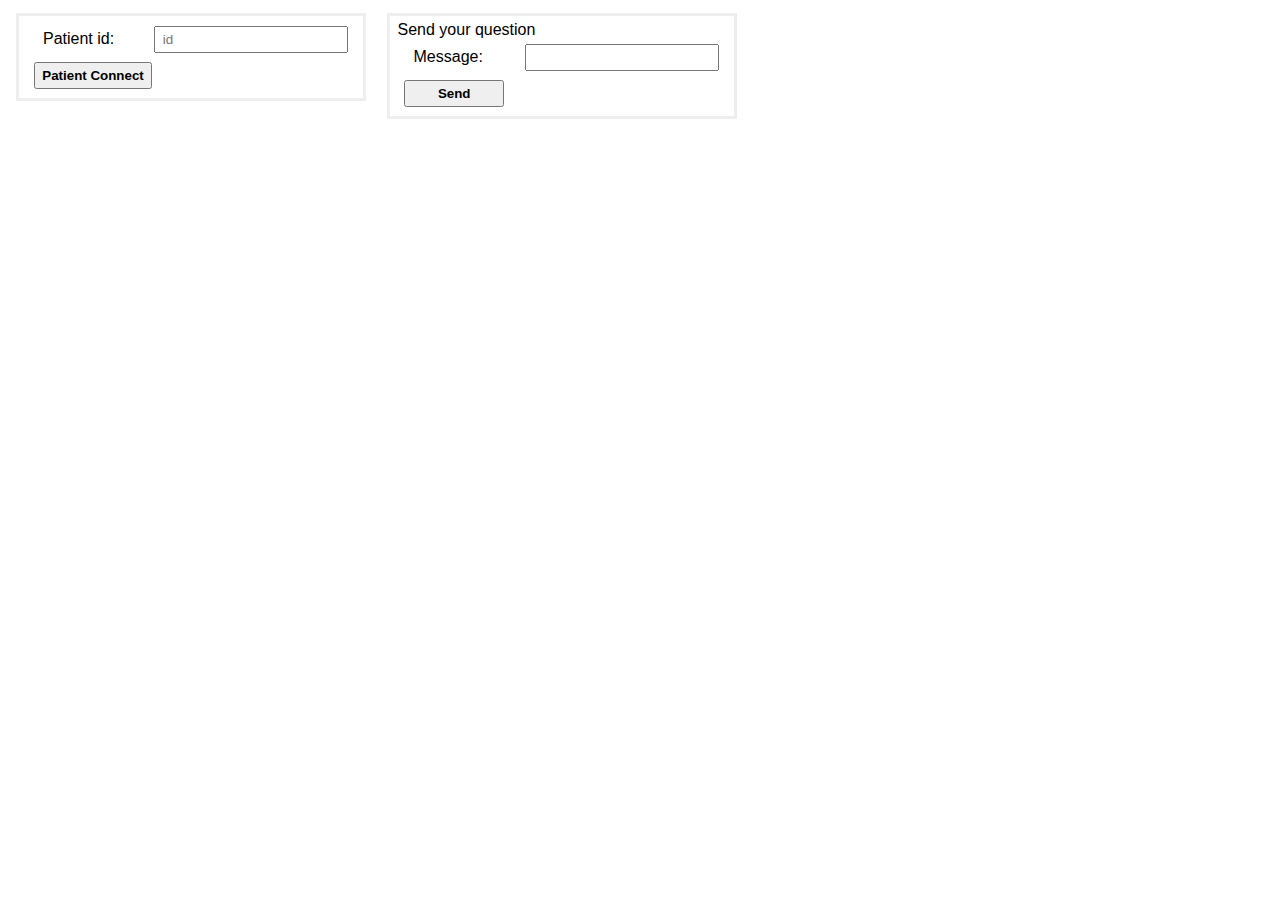
<file: epione-jee-web/src/main/webapp/index.html>
<!DOCTYPE html>
<html>
    <head>
        <title>Patient</title>
        <meta charset="UTF-8">
        <meta name="viewport" content="width=device-width, initial-scale=1.0">
        <link rel="stylesheet" type="text/css" href="style.css">
    </head>
    <body>
        <div class="table">
            <div>
                <span>Patient id:</span>
                <input id="keyToConnect" placeholder="id"/>
            </div>
            <button onclick="connect();return false;" class="button">Patient Connect</button>
        </div>
        <div class="table">
            <div>Send your question</div>
            <div>
                <span>Message:</span>
                <input id="messageToKey"/>
            </div>
            <button onclick="sendMessageToKey();return false;" class="button">Send</button>
        </div>
        <div id="messages"></div>
        <script type="text/javascript">
            var timer;
            var ws;
            var yourKey;
            connect = function() {
            	if(ws)
					ws.close();
                
                yourKey = document.getElementById('keyToConnect').value;
                var webSocketUrl = 'ws://localhost:18080/epione-jee-web/chat/quest/' + yourKey;
                ws = new WebSocket(webSocketUrl);
                ws.onopen = function() {
                	ws.send(JSON.stringify({'message': "", "doctorName": " ", "patientName" : "Patient "+yourKey,"isPatient" : "true"}));
                    appendMessage('info', 'connection opened!');
                };
                ws.onmessage = function(event) {
                    var json = JSON.parse(event.data);
                    appendMessage('message', json.doctorName+ ': '+json.message);
                };
                ws.onclose = function() {
                    appendMessage('warn', 'WebSocket closed');
                };
                ws.onerror = function(err) {
                    appendMessage(err);
                };
            };
            
            appendMessage = function(type, text) {
                document.getElementById('messages').innerHTML += '<div class="' + type + '">' + text + '</div>';
            };
            
            sendMessageToKey = function() {
                var messageToKey = document.getElementById('messageToKey').value;
                ws.send(JSON.stringify({'message': messageToKey, "doctorName": " ", "patientName" : "Patient "+yourKey,"isPatient" : ""}));
                document.getElementById('messageToKey').value = "";
                appendMessage('message', 'you -> Doctors: "' + messageToKey + '"');
            };
            window.onbeforeunload = closingSession;
            function closingSession(){
            	ws.onclose = function() {};
            	ws.close(); 
               return null;
            }
        </script>
    </body>
</html>
</file>
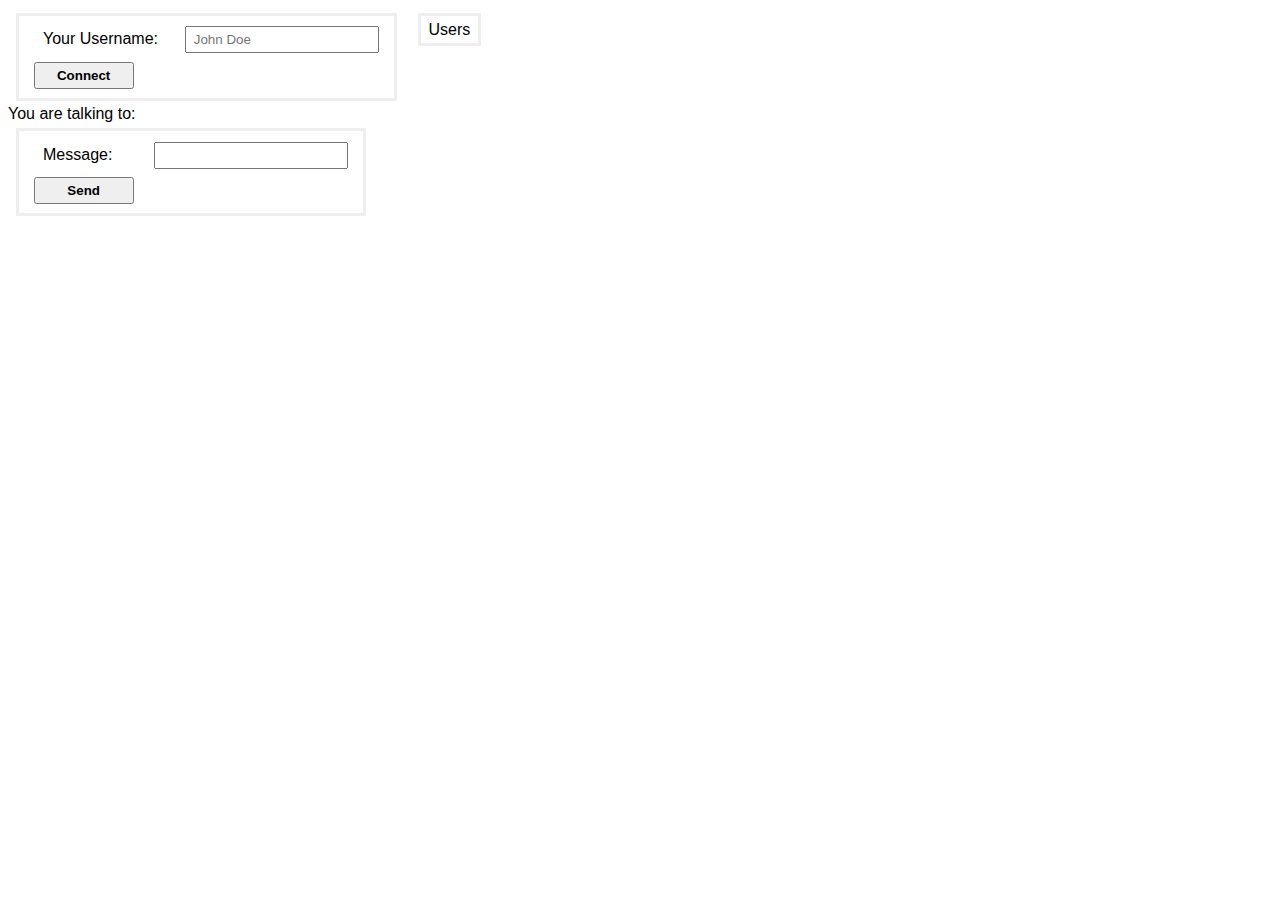
<file: epione-jee-web/src/main/webapp/ChatUsers.html>
<!DOCTYPE html>
<html>
    <head>
        <title>Chat users</title>
        <meta charset="UTF-8">
        <meta name="viewport" content="width=device-width, initial-scale=1.0">
        <link rel="stylesheet" type="text/css" href="style.css">
    </head>
    <body>
        <div class="table">
            <div>
                <span>Your Username:</span>
                <input id="username" placeholder="John Doe"/>
            </div>
            <button onclick="connect();return false;" class="button">Connect</button>
        </div>
        <div class="table">
            <div>Users</div>
            <div id="usersList" ></div>
        </div>
        <div id="globalMessage"></div>
        <div>You are talking to: <span id="selectedUser"></span></div>
        <div id="messages"></div>
        <div class="table">
            <div>
                <span>Message:</span>
                <input type="text" name="message" id="message"/>
            </div>
            <button onclick="send();return false;" class="button">Send</button>
        </div>
        <script type="text/javascript">
            var messages = new Map();
            var username;
            var contacts;
            var ws;
            var selectedUser;
            connect = function() {
                username = document.getElementById('username').value;
                document.cookie = "username=" + username;
                var webSocketUrl = 'ws://localhost:18080/epione-jee-web/chatUsers';
                ws = new WebSocket(webSocketUrl);
                ws.onopen = function() {
                    globalMessage('info', 'Connection opened!');
                };
                ws.onmessage = function(event) {
                    var message = JSON.parse(event.data);
                    if (message.type && message.type === 'users') {
                        updateUsers(message.content);
                    } else {
                        appendMessage(message.content, message.fromUser);
                    }
                };
                ws.onclose = function() {
                    globalMessage('warn', 'WebSocket closed');
                };
                ws.onerror = function(err) {
                    globalMessage('warn', err);
                };
            };
            globalMessage = function(type, text) {
                document.getElementById('globalMessage').innerHTML = '<div class="' + type + '">' + text + '</div>';
            };
            appendMessage = function(content, user) {
                if (!messages.get(user)) {
                    newUser(user);
                }
                var text = user+': '+content;
                if (selectedUser === user) {
                    document.getElementById('messages').innerHTML += messageDiv(text);
                } else {
                    messages.get(user).messages.push(text);
                    messages.get(user).unread++;
                    updateUser(user);
                }
            };
            messageDiv = function(text) {
                return '<div class="message">' + text + '</div>';
            };
            updateUser = function(user) {
                document.getElementById('user-' + user).innerHTML = user+' ('+messages.get(user).unread+')';
            };
            updateUsers = function(users) {
                console.log(users);
                users.forEach(function(user) {
                    if (!document.getElementById('user-'+user)) {
                        newUser(user);
                    }
                });
            };
            newUser = function(user) {
                messages.set(user, {'unread':0,'messages':[]});
                document.getElementById('usersList').innerHTML += '<a href="#" id="user-'+user+'" onclick="selectUser(\''+user+'\');return false;">'+user+'</a>';
            };
            selectUser = function(user) {
                selectedUser = user;
                document.getElementById('selectedUser').innerHTML = user;
                var messagesBox = document.getElementById('messages');
                messagesBox.innerHTML = "";
                messages.get(user).messages.forEach(function(message) {
                    messagesBox.innerHTML += messageDiv(message);
                });
                messages.get(user).unread = 0;
                updateUser(user);
            };
            send = function() {
                var message = document.getElementById('message').value;
                ws.send(JSON.stringify({'content':message,'fromUser':username,'toUser':selectedUser}));
                var text = username + ': ' + message;
                messages.get(selectedUser).messages.push(text);
                document.getElementById('messages').innerHTML += messageDiv(text);
            };
        </script>
    </body>
</html>
</file>
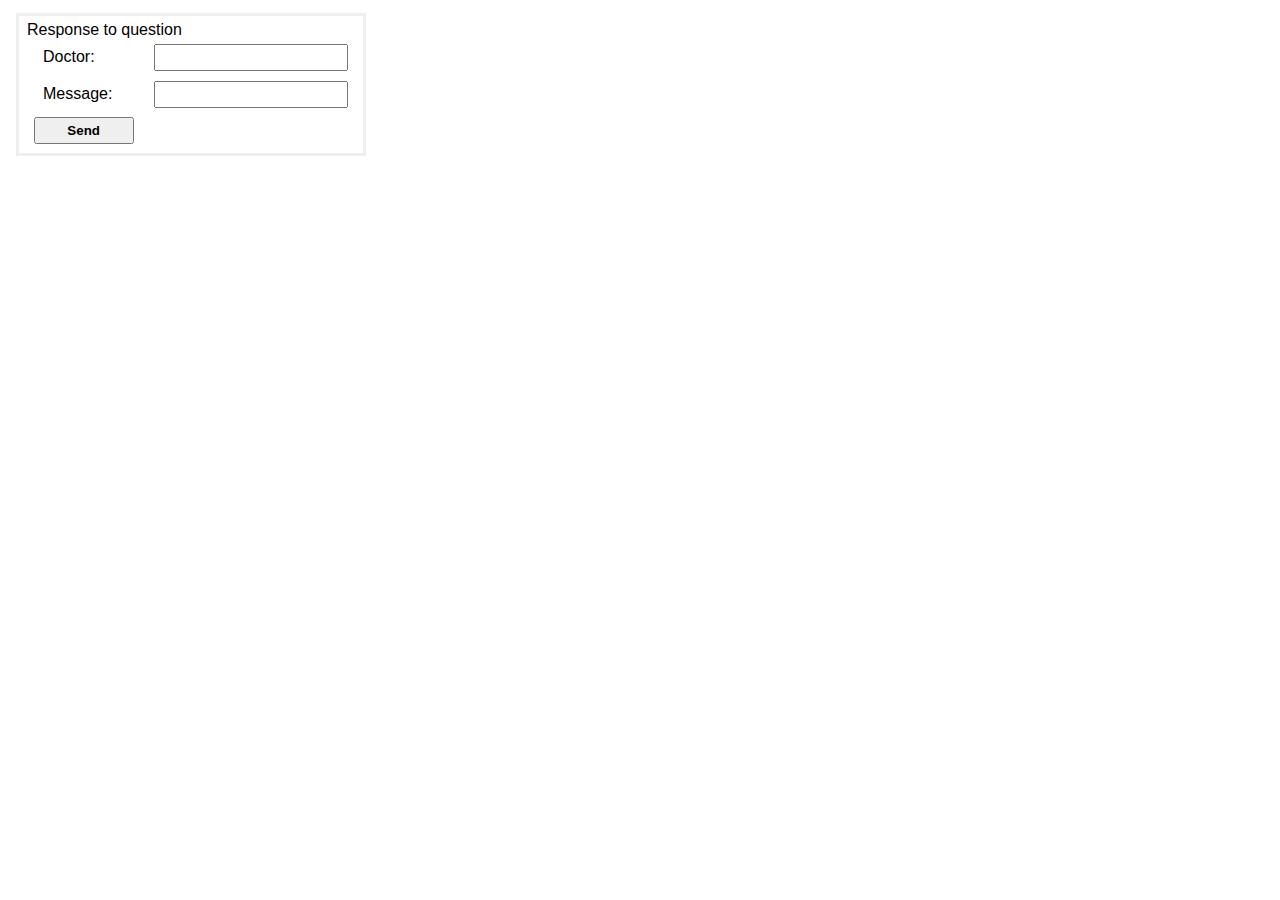
<file: epione-jee-web/src/main/webapp/index2.html>
<html>
    <head>
        <title>Doctor</title>
        <meta charset="UTF-8">
        <meta name="viewport" content="width=device-width, initial-scale=1.0">
        <link rel="stylesheet" type="text/css" href="style.css">
    </head>
	<body onload="initTimer()">
		 <form method="post" action="api/messages/ques/send" class="table">

	            <div>Response to question</div>
	            <div>
	                <input type="hidden" name="key" id="keyPatient"/>
	            </div>
	            <div>
	                <span>Doctor:</span>
	                <input type="text" name="doctorName" id="doctorName"/>
	            </div>
	            <div>
	                <span>Message:</span>
	                <input type="text" name="message" id="messageToOtherKey"/>
	            </div>
	            <input type="submit" value="Send" onclick="onFormSubmit();" class="button">
	        </form>
	        <br>
	        <div id="patients">
		 </div><br><br>
	        <div id="messages"></div>
	        <script type="text/javascript">
	        
			function getKeys(){
				var xmlhttp;
				var xhttp = new XMLHttpRequest();
				xhttp.open('GET','http://127.0.0.1:18080/epione-jee-web/api/messages/ques/PatientsQuestions/');
				xhttp.send(null);
				xhttp.onreadystatechange = function(){
					if(xhttp.readyState == 4){
						if(xhttp.status == 200) {
							var json = JSON.parse(xhttp.responseText);
							document.getElementById('patients').innerHTML = '';
							for(var i in json){
								document.getElementById('patients').innerHTML += 
									'<input type="button" value="'+ json[i].key +'" onclick="connect(this);return false;" />';
							}
						}
					}
					
				}
				
			}
			function initTimer() {
                timer = setInterval(getKeys, 500);
            }
            var timer;
            var ws;
            var yourKey;
            connect = function(elem) {
            	if(ws){
            		ws.send(JSON.stringify({'message': doc+" disconnected", "doctorName": "","patientName" : "","isPatient" : ""}));
            		ws.close();
                	}
					
					
            	doc = document.getElementById('doctorName').value
                id = elem.value;
                var webSocketUrl = 'ws://localhost:18080/epione-jee-web/chat/quest/' + id;
                ws = new WebSocket(webSocketUrl);
                ws.onopen = function() {
                    appendMessage('info', 'Connected! with Patient'+id);
                    ws.send(JSON.stringify({'message': doc+" is connected", "doctorName": "","patientName" : "","isPatient" : ""}))
                };
                ws.onmessage = function(event) {
                	 var json = JSON.parse(event.data);
                    appendMessage('message', json.doctorName+json.patientName+ ': '+json.message);
                };
                ws.onclose = function() {
                    appendMessage('warn', 'WebSocket closed');
                };
                ws.onerror = function(err) {
                    appendMessage(err);
                };
                document.getElementById('keyPatient').value = id;
            };
            
            appendMessage = function(type, text) {
                document.getElementById('messages').innerHTML += '<div class="' + type + '">' + text + '</div>';
            };
            
            onFormSubmit = function() {
                setTimeout(function() {
                	document.getElementById('messageToOtherKey').value = "";
                	}, 500);
            };
           
            
        </script>
	</body>
</html>
</file>
<file: epione-jee-web/src/main/webapp/style.css>
html {
    font-family: sans-serif;
}

h1 {
    color: #3388aa;
}

.info {
    color: #33aa88;
}
.warn {
    color: #aaaa33;
}
.message {
    color: #333;
}

.table {
    border: 3px solid #eee;
    margin: 0.3em 0.5em;
    padding: 0.3em 0.5em;
    display: inline-block;
    vertical-align: top;
}
.table span,
.table input,
.table .button {
    box-sizing: border-box;
    min-width: 100px;
    margin: 0.3em 0.5em;
    padding: 0.3em 0.5em;
    display: inline-block;
}
.table .button {
    font-weight: bold;
}

#usersList a {
    display: block;
}

#tagList a.remove-tag {
    color:#ff8866;
    border: 1px solid #ff8866;
    border-radius: 50px;
    padding: 0.1em 0.4em;
    text-decoration: none;
}
#tagList a.remove-tag:hover {
    color: white;
    background: red;
    border: 1px solid #aa0000;
}
</file>
